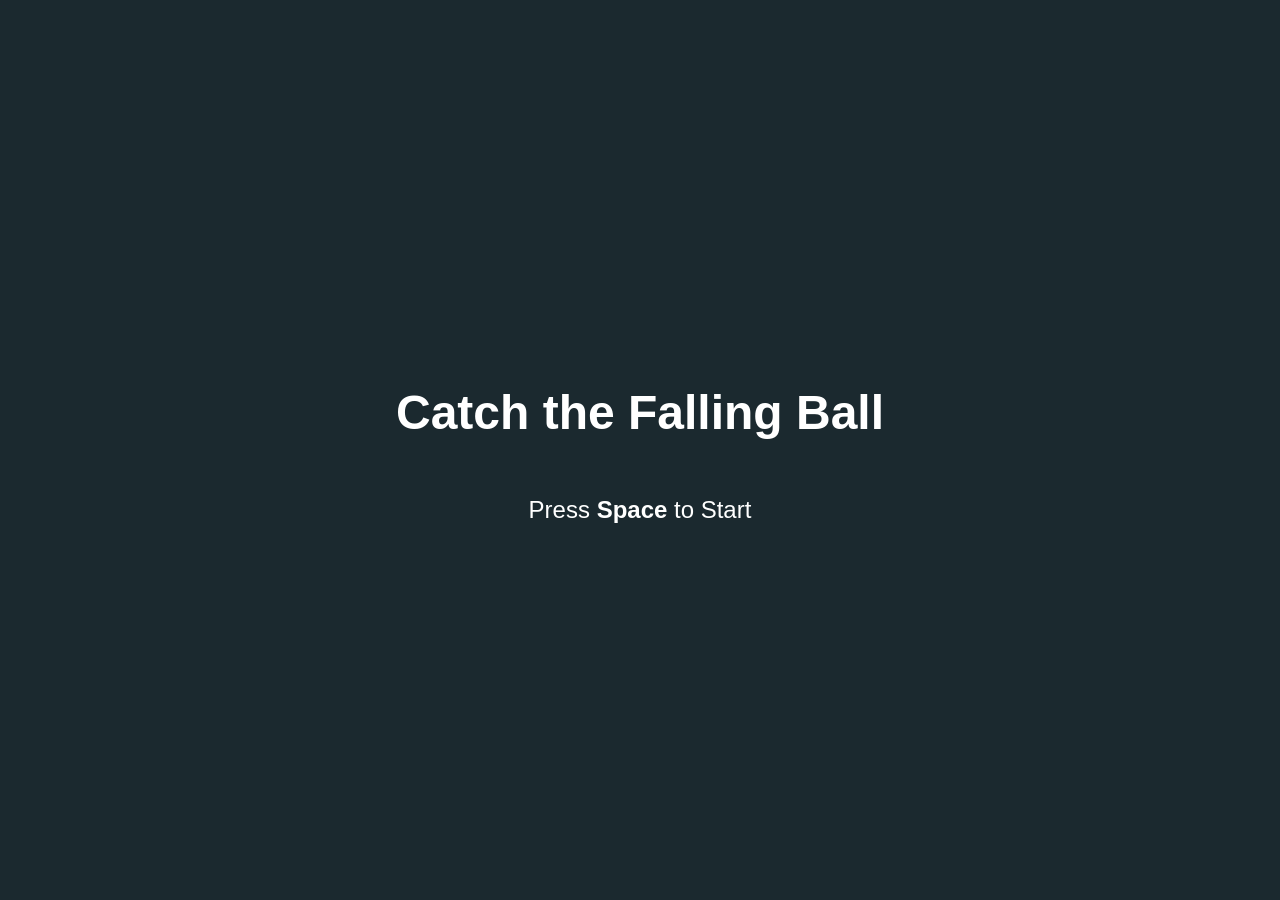
<file: Catch the Falling Ball/index.html>
<!DOCTYPE html>
<html lang="en">
<head>
  <meta charset="UTF-8">
  <meta name="viewport" content="width=device-width, initial-scale=1.0">
  <title>Catch the Falling Ball</title>
  <link rel="stylesheet" href="style.css">
</head>
<body>
  <div id="game-menu">
    <h1>Catch the Falling Ball</h1>
    <p>Press <strong>Space</strong> to Start</p>
  </div>

  <div id="game-container">
    <div id="basket"></div>
    <div id="score-board"> <span id="score">0</span></div>
    <div id="lives-board">
       <span id="lives"></span>
    </div>
  </div>

  <div id="game-over">
    <h1>Game Over</h1>
    <p>Your Score: <span id="final-score">0</span></p>
    <p>Press <strong>Space</strong> to Restart</p>
  </div>

  <script src="script.js"></script>
</body>
</html>
</file>
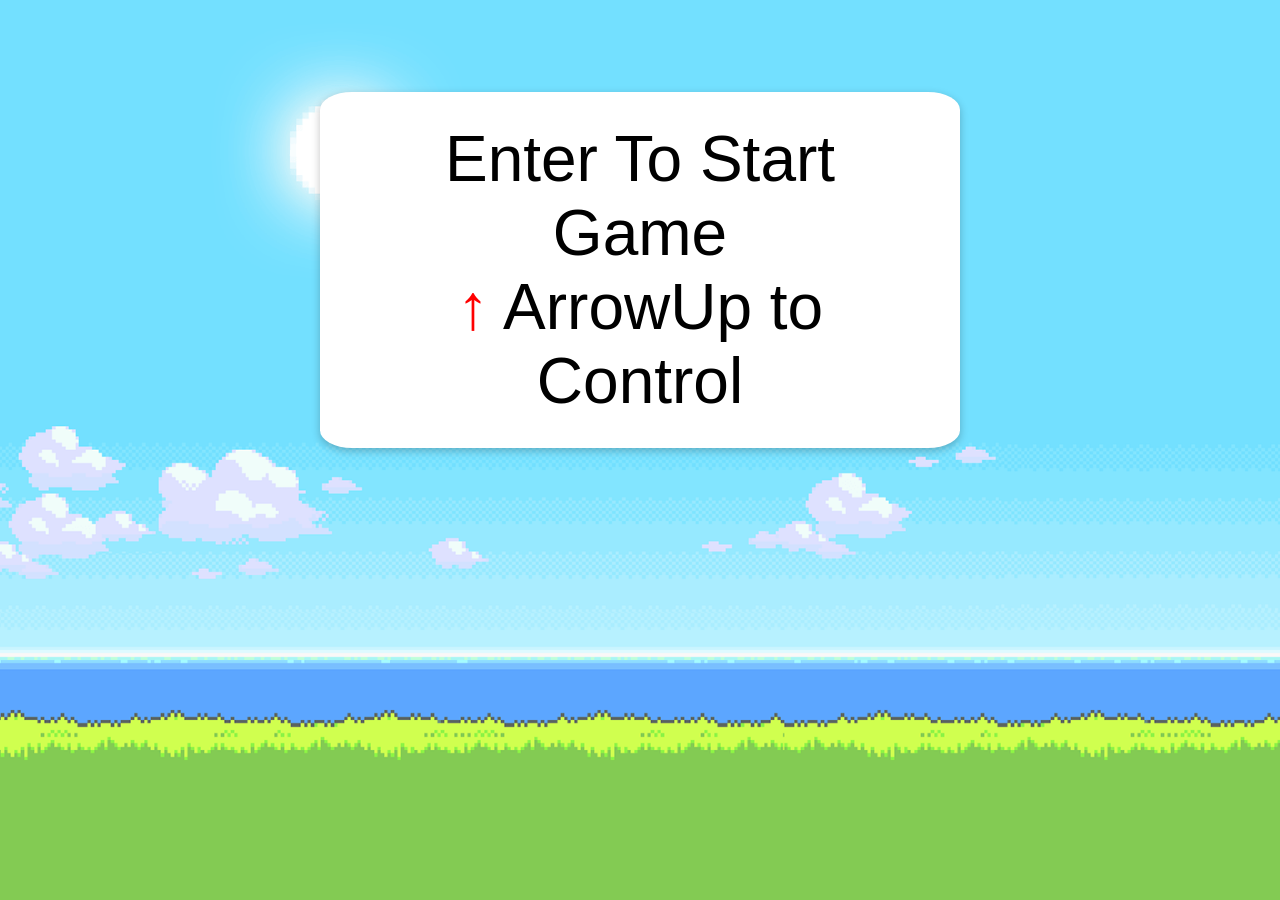
<file: Flappy Bird/index.html>
<!DOCTYPE html>
<html lang="en">
<head>
    <meta charset="UTF-8">
    <meta http-equiv="X-UA-Compatible" content="IE=edge">
    <meta name="viewport" content="width=device-width, initial-scale=1.0">
    <link rel="icon" type="image/png" href="images/favicon.ico"/>
    <title>Flappy Bird Game</title>
    <link rel="stylesheet" href="style.css">
    <script src="script.js" defer></script>
</head>
<body>
    <div class="background"></div>
    <img src="images/Bird.png" alt="bird-img" class="bird" id="bird-1">
    <div class="message">
        Enter To Start Game <p><span style="color: red;">&uarr;</span> ArrowUp to Control</p>
    </div>
    <div class="score">
        <span class="score_title"></span>
        <span class="score_val"></span>
    </div>
</body>
</html>
</file>
<file: Catch the Falling Ball/style.css>
body {
    margin: 0;
    font-family: Arial, sans-serif;
    background: #87ceeb;
    overflow: hidden;
    text-align: center;
  }
  
  #game-container {
    position: relative;
    width: 100vw;
    height: 100vh;
    background: #87ceeb;
    display: none;
    overflow: hidden;
  }
  
  #basket {
    position: absolute;
    bottom: 10px;
    left: 50%;
    transform: translateX(-50%);
    width: 80px;
    height: 40px;
    background: brown;
    border-radius: 10px;
  }
  
  .object {
    position: absolute;
    top: 0;
    width: 30px;
    height: 30px;
    background: red;
    border-radius: 50%;
  }
  
  .life-heart {
    background: pink;
  }
  
  #score-board, #lives-board {
    position: absolute;
    top: 10px;
    font-size: 18px;
    color: white;
    font-weight: bold;
  }
  
  #score-board {
    left: 10px;
  }
  
  #lives-board {
    right: 10px;
  }
  
  #game-menu, #game-over {
    position: absolute;
    width: 100vw;
    height: 100vh;
    background: rgba(0, 0, 0, 0.8);
    color: white;
    display: flex;
    flex-direction: column;
    justify-content: center;
    align-items: center;
    font-size: 24px;
  }
  
  #game-menu {
    display: flex;
  }
  
  #game-over {
    display: none;
  }
</file>
<file: Flappy Bird/style.css>
* {
	margin: 0;
	padding: 0;
	box-sizing: border-box;
	font-family: Arial, Helvetica, sans-serif;
}
.background {
	height: 100vh;
	width: 100vw;
	background: url('images/background-img.png') no-repeat center center fixed;
    -webkit-background-size: cover;
    -moz-background-size: cover;
    -o-background-size: cover;
    background-size: cover;
}
.bird {
	height: 100px;
	width: 130px;
	position: fixed;
	top: 40vh;
	left: 30vw;
	z-index: 100;
}
.pipe_sprite {
	position: fixed;
	top: 40vh;
	left: 100vw;
	height: 70vh;
	width: 6vw;
	background:radial-gradient(lightgreen 50%, green);
	border: 5px solid black;
}
.message {
	position: absolute;
	z-index: 10;
	color: black;
	top: 30%;
	left: 50%;
	font-size: 4em;
	transform: translate(-50%, -50%);
	text-align: center;
}
.messageStyle{
	background: white;
	padding: 30px;
	box-shadow: rgba(0, 0, 0, 0.24) 0px 3px 8px;
	border-radius: 5%;
}
.score {
	position: fixed;
	z-index: 10;
	height: 10vh;
	font-size: 10vh;
	font-weight: 100;
	color: white;
	-webkit-text-stroke-width: 2px;
    -webkit-text-stroke-color: black;
	top: 0;
	left: 0;
	margin: 10px;
	font-family: Arial, Helvetica, sans-serif;
}
.score_val {
	color: gold;
	font-weight: bold;
}
@media only screen and (max-width: 1080px) {
    .message{
		font-size: 50px;
		top: 50%;
		white-space: nowrap;
	}
	.score{
		font-size: 8vh;
	}
	.bird{
		width: 120px;
		height: 90px;
	}
	.pipe_sprite{
		width: 14vw;
	}
}
</file>
